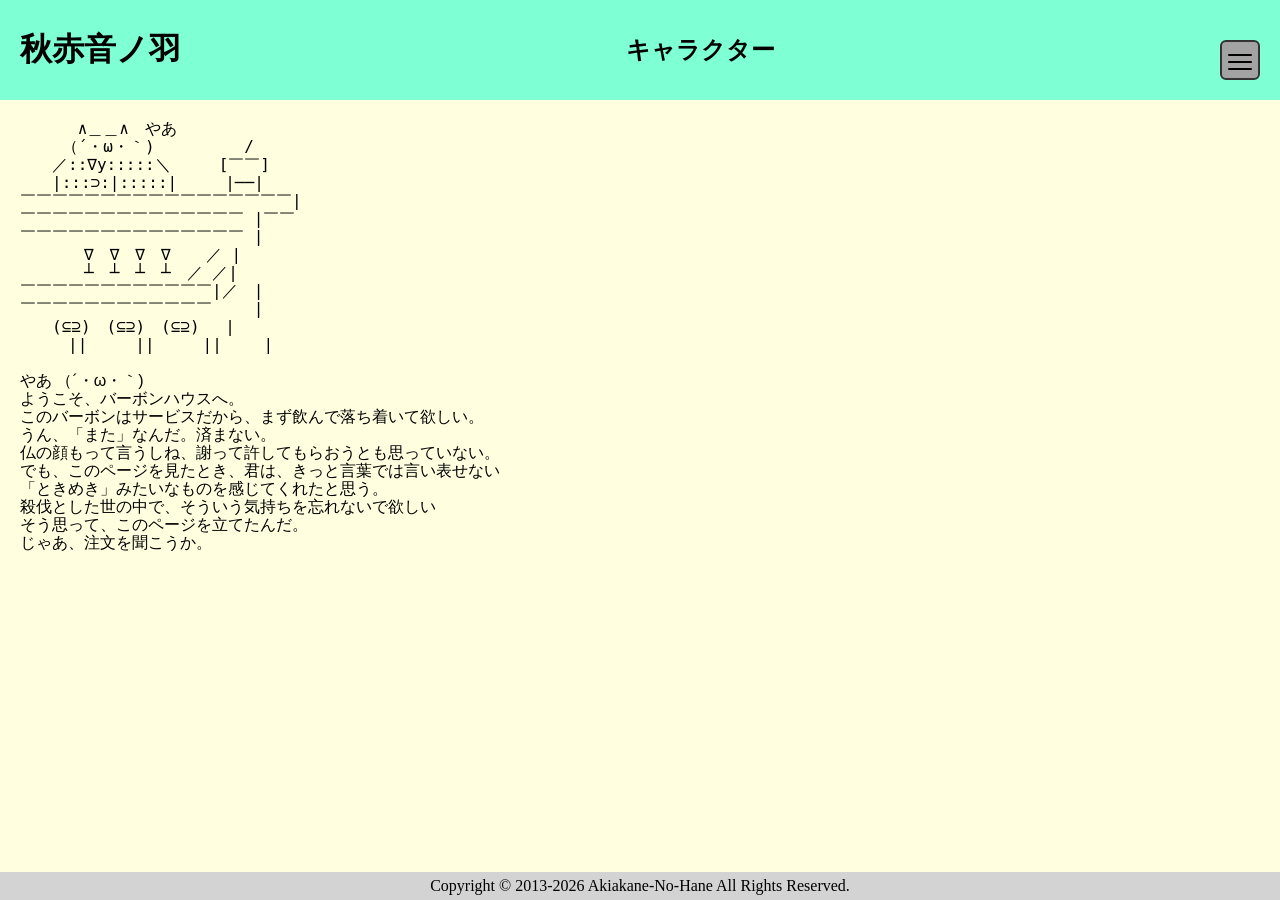
<file: src/main/webapp/pages/character.html>
<!DOCTYPE html>
<html lang="ja">

<head>
	<meta charset="UTF-8">
	<link rel="stylesheet" href="../css/style.css">
	<title>キャラクター</title>
</head>

<body>

	<header>
		<h1>秋赤音ノ羽</h1>
		<h2>キャラクター</h2>
		<button id="menu" class="header-right menu-btn" aria-label="menu">
			<span></span>
			<span></span>
			<span></span>
		</button>
	</header>

	<div id="nav" class="hidden"></div>

	<main>
		<div id="AA" class="Mono">
			　　　 ∧＿＿∧　やあ
			<br>
			　　 （´・ω・｀)　　　　　 /
			<br>
			　　／::∇y:::::＼　　　[￣￣]
			<br>
			　　|:::⊃:|:::::|　　　|──|
			<br>
			￣￣￣￣￣￣￣￣￣￣￣￣￣￣￣￣￣|
			<br>
			￣￣￣￣￣￣￣￣￣￣￣￣￣￣ |￣￣
			<br>
			￣￣￣￣￣￣￣￣￣￣￣￣￣￣ |
			<br>
			　　　　∇　∇　∇　∇ 　 ／ |
			<br>
			　　　　┴　┴　┴　┴　／ ／|
			<br>
			￣￣￣￣￣￣￣￣￣￣￣￣|／　|
			<br>
			￣￣￣￣￣￣￣￣￣￣￣￣　　 |
			<br>
			　　(⊆⊇)　(⊆⊇)　(⊆⊇)　 |
			<br>
			　　　||　　　||　　　||　　 |
			<br><br>
		</div>
		<div id="AA">
			やあ （´・ω・｀)
			<br>
			ようこそ、バーボンハウスへ。
			<br>
			このバーボンはサービスだから、まず飲んで落ち着いて欲しい。
			<br>
			うん、「また」なんだ。済まない。
			<br>
			仏の顔もって言うしね、謝って許してもらおうとも思っていない。
			<br>
			でも、このページを見たとき、君は、きっと言葉では言い表せない
			<br>
			「ときめき」みたいなものを感じてくれたと思う。
			<br>
			殺伐とした世の中で、そういう気持ちを忘れないで欲しい
			<br>
			そう思って、このページを立てたんだ。
			<br>
			じゃあ、注文を聞こうか。
			<br>

		</div>
	</main>

	<div id="footer"></div>

	<!--JS-->
	<script src="../js/include.js"></script>
</body>

</html>
</file>
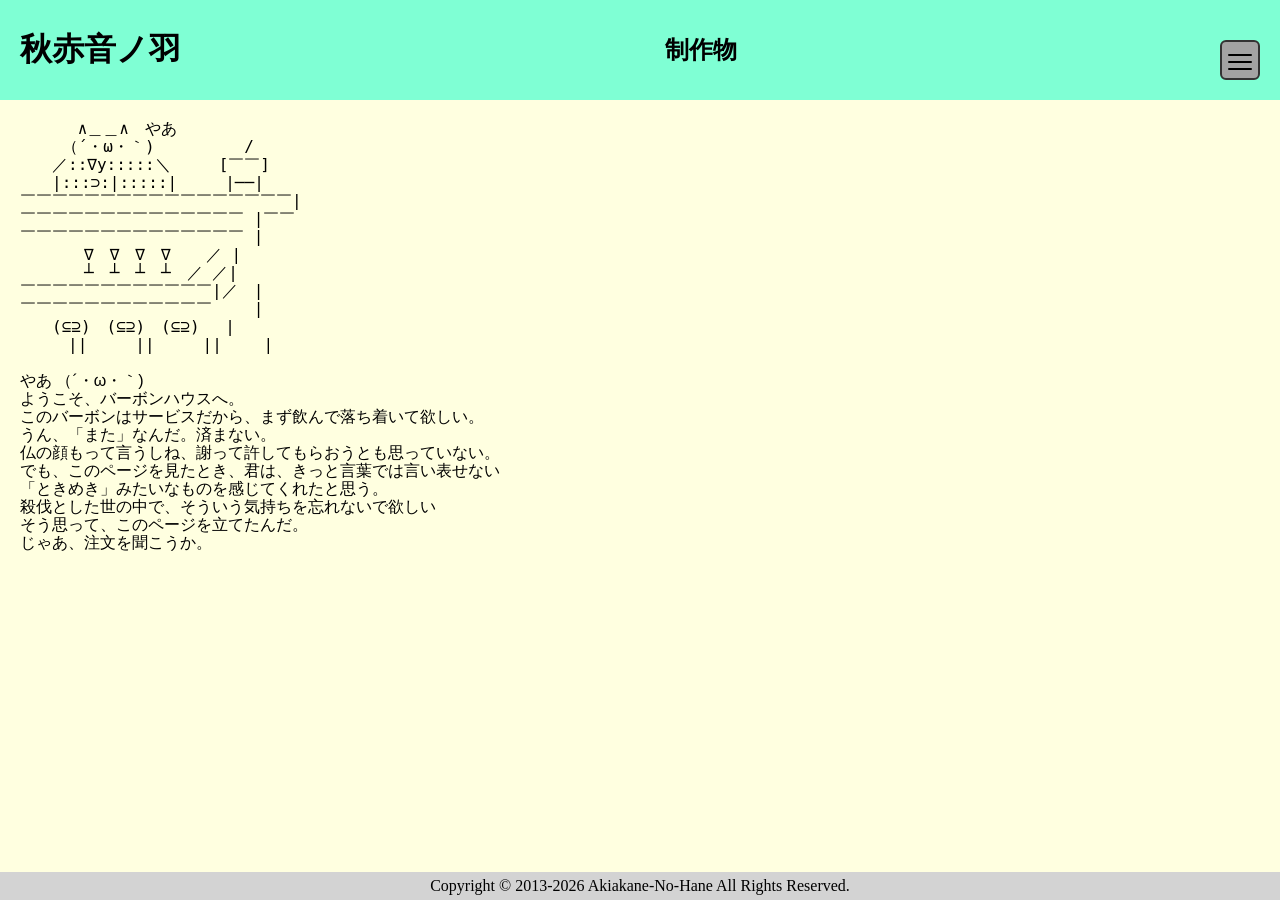
<file: src/main/webapp/pages/productions.html>
<!DOCTYPE html>
<html lang="ja">

<head>
	<meta charset="UTF-8">
	<link rel="stylesheet" href="../css/style.css">
	<title>制作物</title>
</head>

<body>

	<header>
		<h1>秋赤音ノ羽</h1>
		<h2>制作物</h2>
		<button id="menu" class="header-right menu-btn" aria-label="menu">
			<span></span>
			<span></span>
			<span></span>
		</button>
	</header>

	<div id="nav" class="hidden"></div>

	<main>
		<div id="AA" class="Mono">
			　　　 ∧＿＿∧　やあ
			<br>
			　　 （´・ω・｀)　　　　　 /
			<br>
			　　／::∇y:::::＼　　　[￣￣]
			<br>
			　　|:::⊃:|:::::|　　　|──|
			<br>
			￣￣￣￣￣￣￣￣￣￣￣￣￣￣￣￣￣|
			<br>
			￣￣￣￣￣￣￣￣￣￣￣￣￣￣ |￣￣
			<br>
			￣￣￣￣￣￣￣￣￣￣￣￣￣￣ |
			<br>
			　　　　∇　∇　∇　∇ 　 ／ |
			<br>
			　　　　┴　┴　┴　┴　／ ／|
			<br>
			￣￣￣￣￣￣￣￣￣￣￣￣|／　|
			<br>
			￣￣￣￣￣￣￣￣￣￣￣￣　　 |
			<br>
			　　(⊆⊇)　(⊆⊇)　(⊆⊇)　 |
			<br>
			　　　||　　　||　　　||　　 |
			<br><br>
		</div>
		<div id="AA">
			やあ （´・ω・｀)
			<br>
			ようこそ、バーボンハウスへ。
			<br>
			このバーボンはサービスだから、まず飲んで落ち着いて欲しい。
			<br>
			うん、「また」なんだ。済まない。
			<br>
			仏の顔もって言うしね、謝って許してもらおうとも思っていない。
			<br>
			でも、このページを見たとき、君は、きっと言葉では言い表せない
			<br>
			「ときめき」みたいなものを感じてくれたと思う。
			<br>
			殺伐とした世の中で、そういう気持ちを忘れないで欲しい
			<br>
			そう思って、このページを立てたんだ。
			<br>
			じゃあ、注文を聞こうか。
			<br>

		</div>
	</main>

	<div id="footer"></div>

	<!--JS-->
	<script src="../js/include.js"></script>
</body>

</html>
</file>
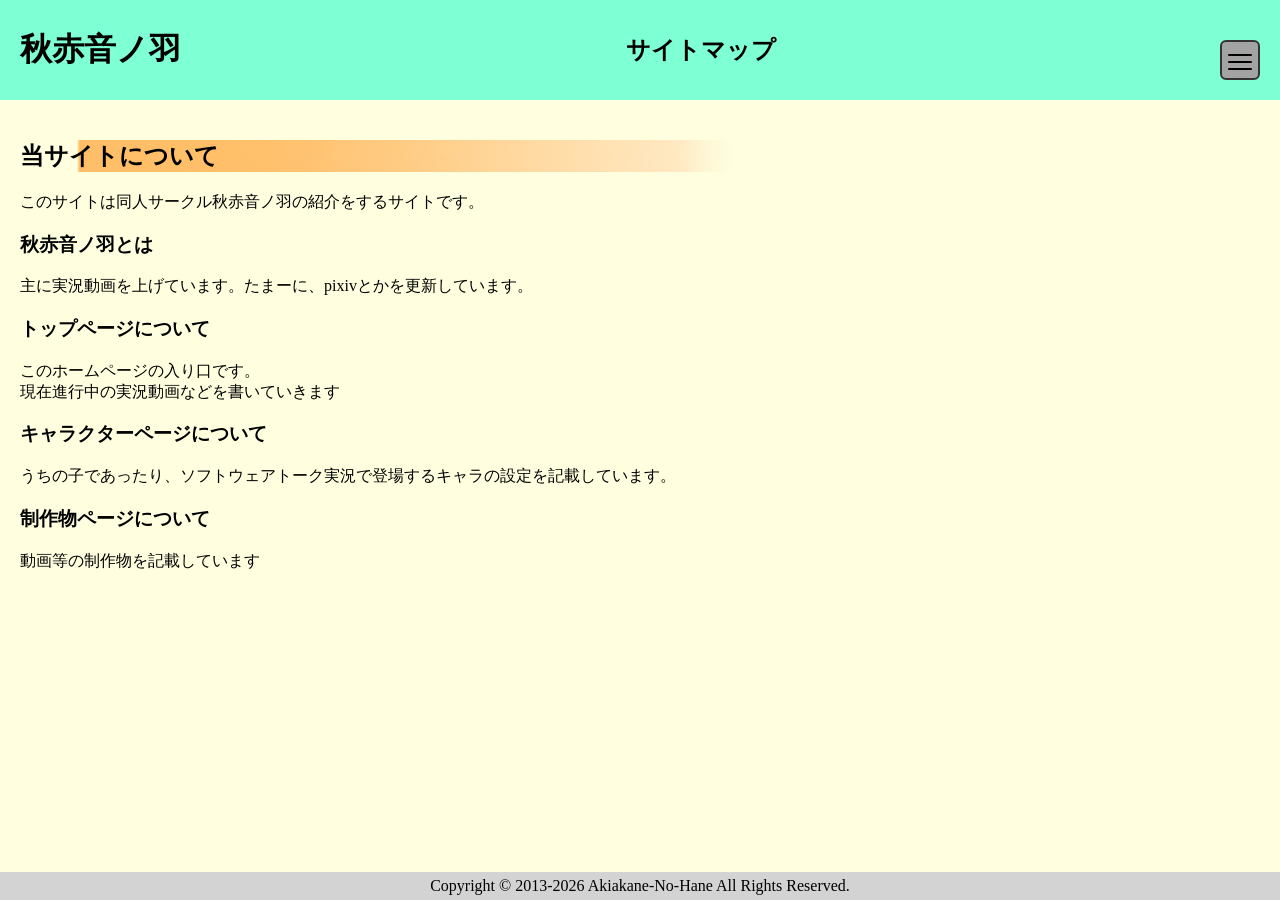
<file: src/main/webapp/pages/sitemap.html>
<!DOCTYPE html>
<html lang="ja">

<head>
	<meta charset="UTF-8">
	<link rel="stylesheet" href="../css/style.css">
	<title>サイトマップ</title>
</head>

<body>

	<header>
		<h1>秋赤音ノ羽</h1>
		<h2>サイトマップ</h2>
		<button id="menu" class="header-right menu-btn" aria-label="menu">
			<span></span>
			<span></span>
			<span></span>
		</button>
	</header>

	<div id="nav" class="hidden"></div>

	<main>
		<h2>当サイトについて</h2>
		<p>このサイトは同人サークル秋赤音ノ羽の紹介をするサイトです。</p>
		<h3>秋赤音ノ羽とは</h3>
		<p>主に実況動画を上げています。たまーに、pixivとかを更新しています。</p>
		<h3>トップページについて</h3>
		<p>このホームページの入り口です。<br>現在進行中の実況動画などを書いていきます</p>
		<h3>キャラクターページについて</h3>
		<p>うちの子であったり、ソフトウェアトーク実況で登場するキャラの設定を記載しています。</p>
		<h3>制作物ページについて</h3>
		<p>動画等の制作物を記載しています</p>
		<h3></h3>
	</main>

	<div id="footer"></div>

	<!--JS-->
	<script src="../js/include.js"></script>
</body>

</html>
</file>
<file: src/main/webapp/css/style.css>
@charset "UTF-8";

/* PC */
/*@media (min-width: 500px) {*/

html,
body {
	margin: 0;
	padding: 0;
	background-color: cadetblue;
	height: 100%;
	/* 追加推奨 */
}

body {
	display: grid;
	grid-template-areas:
		"header"
		"main"
		"footer";
	grid-template-rows: auto 1fr auto;
	min-height: 100vh;
	gap: 0;
}

header {
	grid-area: header;
	background-color: aquamarine;
	height: 60px;
	position: sticky;
	top: 0;
	z-index: 1000;
	padding: 20px;

	display: flex;
	justify-content: space-between;
	/* 左・中央・右 */
	align-items: center;
	/* 縦中央揃え */
}

/*へttだーさん分割*/
.header-left,
.header-center,
.header-right {
	display: flex;
	align-items: center;
}


/* 中央を完全にセンターにしたい */
.header-center {
	position: absolute;
	left: 50%;
	transform: translateX(-50%);
}

/*メニューの≡を×にする*/
.menu-btn {
	cursor: pointer;
	width: 40px;
	height: 40px;
	position: relative;
	background: none;
	border: none;
	padding: 0;

	background: #a3a3a3;
	/* 背景 */
	border: 2px solid #333;
	/* 枠線 */
	border-radius: 6px;
	/* 角丸（0にすると完全な四角） */

}

/* 3本線 */
.menu-btn span {
	position: absolute;
	left: 50%;
	width: 24px;
	height: 2px;
	background: #000;
	border-radius: 2px;
	transform: translateX(-50%);
	transition: all 0.3s ease;
}

.menu-btn span:nth-child(1) {
	top: 12px;
}

.menu-btn span:nth-child(2) {
	top: 19px;
}

.menu-btn span:nth-child(3) {
	top: 26px;
}

/* ====== アクティブ時（×） ====== */
.menu-btn.active span:nth-child(1) {
	top: 19px;
	transform: translateX(-50%) rotate(45deg);
}

.menu-btn.active span:nth-child(2) {
	opacity: 0;
}

.menu-btn.active span:nth-child(3) {
	top: 19px;
	transform: translateX(-50%) rotate(-45deg);
}



#nav.hidden {
	display: none;
}

#nav {
	background: lightgreen;
	width: 30%;


	position: fixed;
	top: 100px;
	right: 14px;
	bottom: 0;

}

main {
	grid-area: main;
	background: lightyellow;
	overflow-y: auto;
	min-height: 0;
	/* メインだけスクロールさせるために重要 */
	padding: 20px;
}

#footer {
	grid-area: footer;
	background: lightgray;
	padding: 5px;
	text-align: center;
}

#menu {
	cursor: pointer;
	width: 40px;
	height: 40px;
	align-self: flex-end;

}

/* nav-list はそのまま（問題なさそう） */
.nav-list {
	list-style: none;
	padding: 5%;
	margin: 0;
	display: flex;
	flex-direction: column;
}

a {
	text-decoration: none;
	color: black;
}

a:hover {
	background-color: aqua;
}

a:visited {
	color: black;
}

main h2 {
	background-image: url(../img/test.png);

	background-repeat: no-repeat;
	background-position: left center;
	background-size: 110%;

}

#AA {
	text-align: left;
	font-size: 16px;
	line-height: 1.125;
	letter-spacing: 0;
	word-wrap: normal;
	text-wrap: none;
	white-space: nowrap;
	font-family: "MS Pゴシック", "ＭＳ　Ｐゴシック", "MS PGothic", sans-serif;
}

#AA.Mono {
	font-family: monospace;
}

#contents {
  display: flex;
  flex-direction: column; /* ← 縦並び */
  gap: 0px;
  margin: 0;
  display: inline-block;
  border: 1px solid #e0e0e0;
  padding: 8px;
  border-radius: 12px;
  background-color: #fafafa;
}

.item {
  display: flex;          /* ← img と a を横並び */
  align-items: center;
  gap: 0px;
  margin: 0;
}

.item img{
	height: 5rem;
	width: auto;
}
</file>
